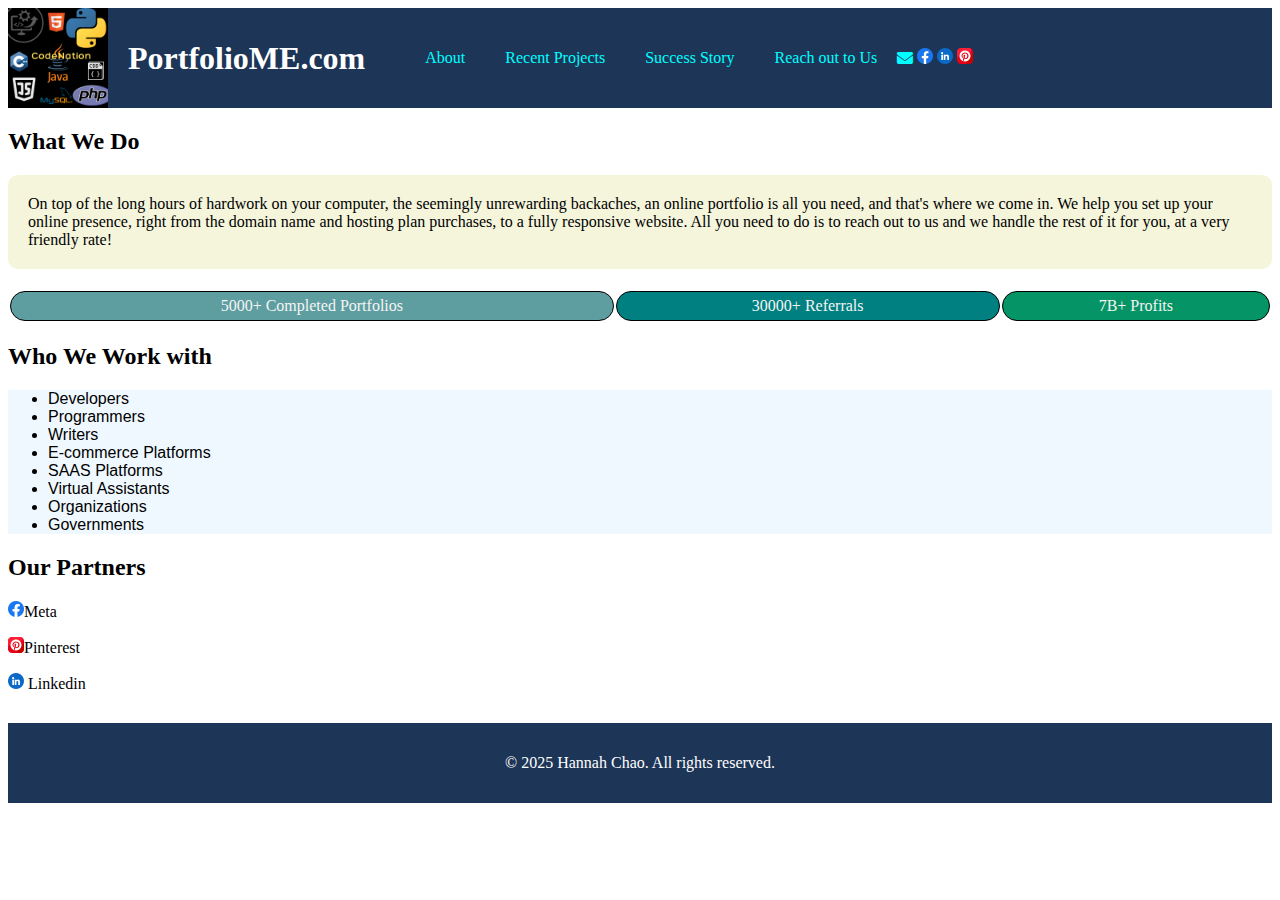
<file: index.html>
<!DOCTYPE html>
<html lang="en">
<head>
  <meta charset="UTF-8">
  <meta name="viewport" content="width=device-width, initial-scale=1.0">
  <meta name="author" content="Hannah Chao">
  <meta property="og:title" Content="My portfolio">
  <meta property="og:description" content="A portfolio of my recent projects">
  <meta property="og:image" content="codenation">
  <meta content="type" content="website">
  <meta property="og:codenation" content="codenation.com">
  <title>My Portfolio</title>
  <link rel="stylesheet" href="https://cdnjs.cloudflare.com/ajax/libs/font-awesome/6.7.2/css/all.min.css" integrity="sha512-Evv84Mr4kqVGRNSgIGL/F/aIDqQb7xQ2vcrdIwxfjThSH8CSR7PBEakCr51Ck+w+/U6swU2Im1vVX0SVk9ABhg==" crossorigin="anonymous" referrerpolicy="no-referrer" />

  <link rel="stylesheet" href="./folio.css">
</head>
<body>
  <header class="header">
    <img src="CodeNation.png" alt="Our Logo" width="100" height="100" loading="lazy">
    <h1>PortfolioME.com</h1>

<nav aria-labelledby="my-portfolio">
  <ul>
    <li> <a href="#about">About</a></li>
    <li> <a href="#Myprojects">Recent Projects</a></li>
    <li><a href="#accomplishments">Success Story</a></li>
    <li> <a href="contactform.html">Reach out to Us</a></li>
  </ul>
</nav>

<div class="icons">
  <a href="celestinekimani@gmail.com"><i class="fa-solid fa-envelope" class="image"></i></a>
  <a href="www.linkedin.com/in/hannah-chao-447162161
  "><img src="facebook.png" alt="my facebook page" class="image"></a>
  <a href="www.linkedin.com/in/hannah-chao-447162161 "> <img src="linkedin.png" alt="my linkedin profile"></a>
  <a href="www.pinterest.com"> <img src="pinterest.png" alt="pinterest handle" class="image"></a>
</div>
  </header>
  <main>
<h2>
  What We Do
</h2>
<p class="desc">On top of the long hours of hardwork on your computer, the seemingly unrewarding backaches, an online portfolio is all you need, and that's where we come in. We help you set up your online presence, right from the domain name and hosting plan purchases, to a fully responsive website. All you need to do is to reach out to us and we handle the rest of it for you, at a very friendly rate!</p>
  </main>
  <table>
    <tr>
      <td class="completed">
5000+ Completed Portfolios
      </td>
    
      <td class="referrals">
30000+ Referrals
      </td>
      <td class="profits">
7B+ Profits
</td>
    </tr>
  </table>
  <h2>Who We Work with</h2>
  <ul class="who">
    <li>
      Developers
    </li>
    <li>
      Programmers
    </li>
  <li>
    Writers
  </li>
  <li>
    E-commerce Platforms
  </li>
  <li>
    SAAS Platforms
  </li>
  <li>
    Virtual Assistants
  </li>
  <li>
    Organizations
  </li>
  <li>
    Governments
  </li>
  </ul>
  <div>
    <h2>Our Partners</h2>
    <p>
      <img src="facebook.png" alt="Meta">Meta
    </p>
    <p>
      <img src="pinterest.png" alt="Pinterest">Pinterest
    </p>
    <p>
      <img src="linkedin.png" alt="Linkedin"> Linkedin
    </p>
  </div>
  
  <footer>
    <p>© 2025 Hannah Chao. All rights reserved.</p>
  </footer>


</body>
</html>
</file>
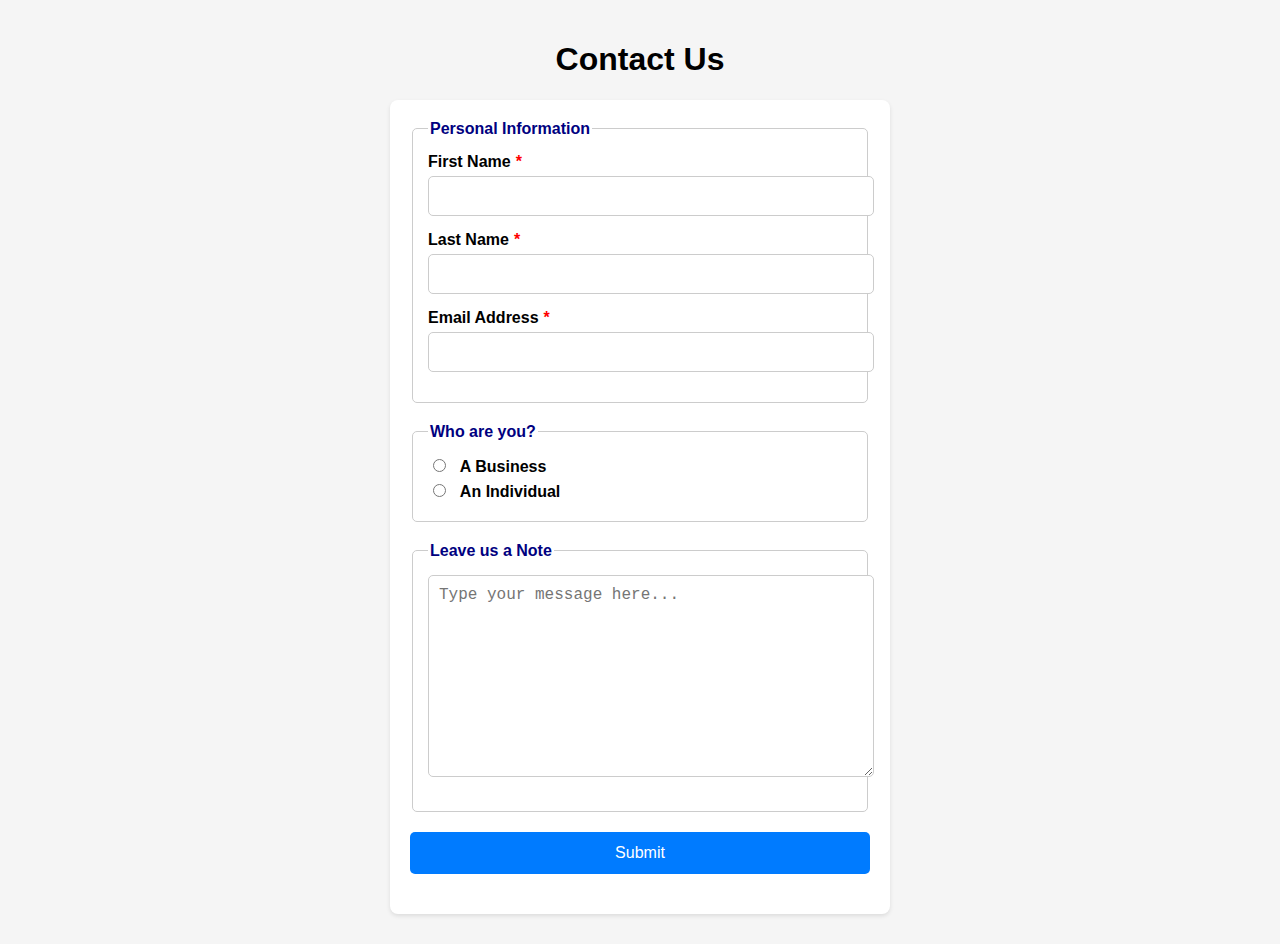
<file: contactform.html>
<!DOCTYPE html>
<html lang="en">
<head>
  <meta charset="UTF-8">
  <meta name="viewport" content="width=device-width, initial-scale=1.0">
  <title>Contact Form</title>
  <link rel="stylesheet" href="form.css">
</head>
<body>
  <header><h1>Contact Us</h1></header>
  <main>
    <form action="https://www.selestinachao.com" method="post">
      <fieldset>
        <legend>Personal Information</legend>
        <label for="firstname" class="required">First Name</label>
        <input type="text" id="firstname" name="firstname" required>
        <label for="lastname" class="required">Last Name</label>
        <input type="text" id="lastname" name="lastname" required>
        <label for="email" class="required">Email Address</label>
        <input type="email" id="email" name="email" required>
      </fieldset>
      <fieldset>
        <legend>Who are you?</legend>
        <label for="business">
          <input type="radio" id="business" name="identity" value="business" required> A Business
        </label>
        <label for="individual">
          <input type="radio" id="individual" name="identity" value="individual"> An Individual
        </label>
      </fieldset>
      <fieldset>
        <legend>Leave us a Note</legend>
        <textarea name="message" id="message" cols="30" rows="10" placeholder="Type your message here..." required></textarea>
      </fieldset>
      <button type="submit">Submit</button>
    </form>
  </main>
</body>
</html>
</file>
<file: folio.css>
.header{display: flex;
flex-wrap: wrap;
gap: 20px;
align-items: center;
top: 0;
left: 0;
justify-content: flex-start;
width: 100%;
background-color:#1d3557;
color: white;}

nav>ul{display: flex;
flex-wrap: wrap;
justify-content: space-evenly;
gap: 40px;
list-style: none;}
a:link{text-decoration: none;}
a{color: aqua;}
h1{font-family:cursive;}

.desc{background-color:beige;
border-radius: 10px;
padding: 20px;}

.completed{background-color: cadetblue;
  border: 1px solid black;
border-radius: 30px;
padding: 5px;
margin-right: 20px;}

.referrals{background-color: teal;
border:1px solid black;
border-radius: 30px;
padding: 5px;
margin-right: 20px;}

.profits{background-color: rgb(5, 148, 101);
  border:1px solid black;
  border-radius: 30px;
  padding: 5px;
  margin-right: 20px;}

  td{color: whitesmoke; }

  .who{background-color: aliceblue;
  color: black;
font-family: sans-serif;}

image img{width: 24px;
  height: 24px;
  margin-right: 10px;}

table{width:100%;
text-align:center;
margin:20px 0;}

footer {
  text-align: center;
  background-color: #1d3557;
  color: white;
  padding: 15px;
  margin-top: 30px;
}
</file>
<file: form.css>
<<<<<<< HEAD
* {
  box-sizing: border-box;
}

body {
  background-color: whitesmoke;
  font-family: sans-serif, Arial, Helvetica;
  max-width: 500px;
  margin: 0 auto;
  padding: 20px;
}

header {
  text-align: center;
  margin-bottom: 20px;
}

form {
  max-width: 100%;
  background-color: white;
  padding: 20px;
  border-radius: 8px;
  box-shadow: 0 2px 4px rgba(0, 0, 0, 0.1);
}

fieldset {
  border: 1px solid #ccc;
  border-radius: 5px;
  margin-bottom: 20px;
  padding: 15px;
}

legend {
  font-weight: bold;
  color: navy;
}

label {
  display: block;
  margin-bottom: 5px;
  font-weight: 600;
}

input[type="text"],
input[type="email"],
textarea {
  width: 100%;
  max-width: 100%;
  padding: 10px;
  margin-bottom: 15px;
  border: 1px solid #ccc;
  border-radius: 5px;
  font-size: 16px;
}

textarea {
  resize: vertical; /* Allows vertical resizing only */
  min-height: 100px;
}

input[type="radio"] {
  margin-right: 10px;
}

.account label {
  display: inline-block;
  margin-right: 20px;
  margin-bottom: 10px;
}

button {
  display: block;
  width: 100%;
  padding: 12px;
  margin: 20px 0;
  background-color: #007bff;
  color: white;
  border: none;
  border-radius: 5px;
  font-size: 16px;
  cursor: pointer;
}

button:hover {
  background-color: navy;
  transform: scale(1.05);
  transition: all 0.2s ease;
}

.required::after {
  content: "*";
  color: red;
  margin-left: 5px;
}

/* Responsive adjustments */
@media (max-width: 600px) {
  body {
    padding: 10px;
  }
  form {
    padding: 15px;
  }
=======
* {
  box-sizing: border-box;
}

body {
  background-color: whitesmoke;
  font-family: sans-serif, Arial, Helvetica;
  max-width: 500px;
  margin: 0 auto;
  padding: 20px;
}

header {
  text-align: center;
  margin-bottom: 20px;
}

form {
  max-width: 100%;
  background-color: white;
  padding: 20px;
  border-radius: 8px;
  box-shadow: 0 2px 4px rgba(0, 0, 0, 0.1);
}

fieldset {
  border: 1px solid #ccc;
  border-radius: 5px;
  margin-bottom: 20px;
  padding: 15px;
}

legend {
  font-weight: bold;
  color: navy;
}

label {
  display: block;
  margin-bottom: 5px;
  font-weight: 600;
}

input[type="text"],
input[type="email"],
textarea {
  width: 100%;
  max-width: 100%;
  padding: 10px;
  margin-bottom: 15px;
  border: 1px solid #ccc;
  border-radius: 5px;
  font-size: 16px;
}

textarea {
  resize: vertical; /* Allows vertical resizing only */
  min-height: 100px;
}

input[type="radio"] {
  margin-right: 10px;
}

.account label {
  display: inline-block;
  margin-right: 20px;
  margin-bottom: 10px;
}

button {
  display: block;
  width: 100%;
  padding: 12px;
  margin: 20px 0;
  background-color: #007bff;
  color: white;
  border: none;
  border-radius: 5px;
  font-size: 16px;
  cursor: pointer;
}

button:hover {
  background-color: navy;
  transform: scale(1.05);
  transition: all 0.2s ease;
}

.required::after {
  content: "*";
  color: red;
  margin-left: 5px;
}

/* Responsive adjustments */
@media (max-width: 600px) {
  body {
    padding: 10px;
  }
  form {
    padding: 15px;
  }
>>>>>>> 0b389d72b7b4f4fce1c701e4ccd3898277af54be
}
</file>
